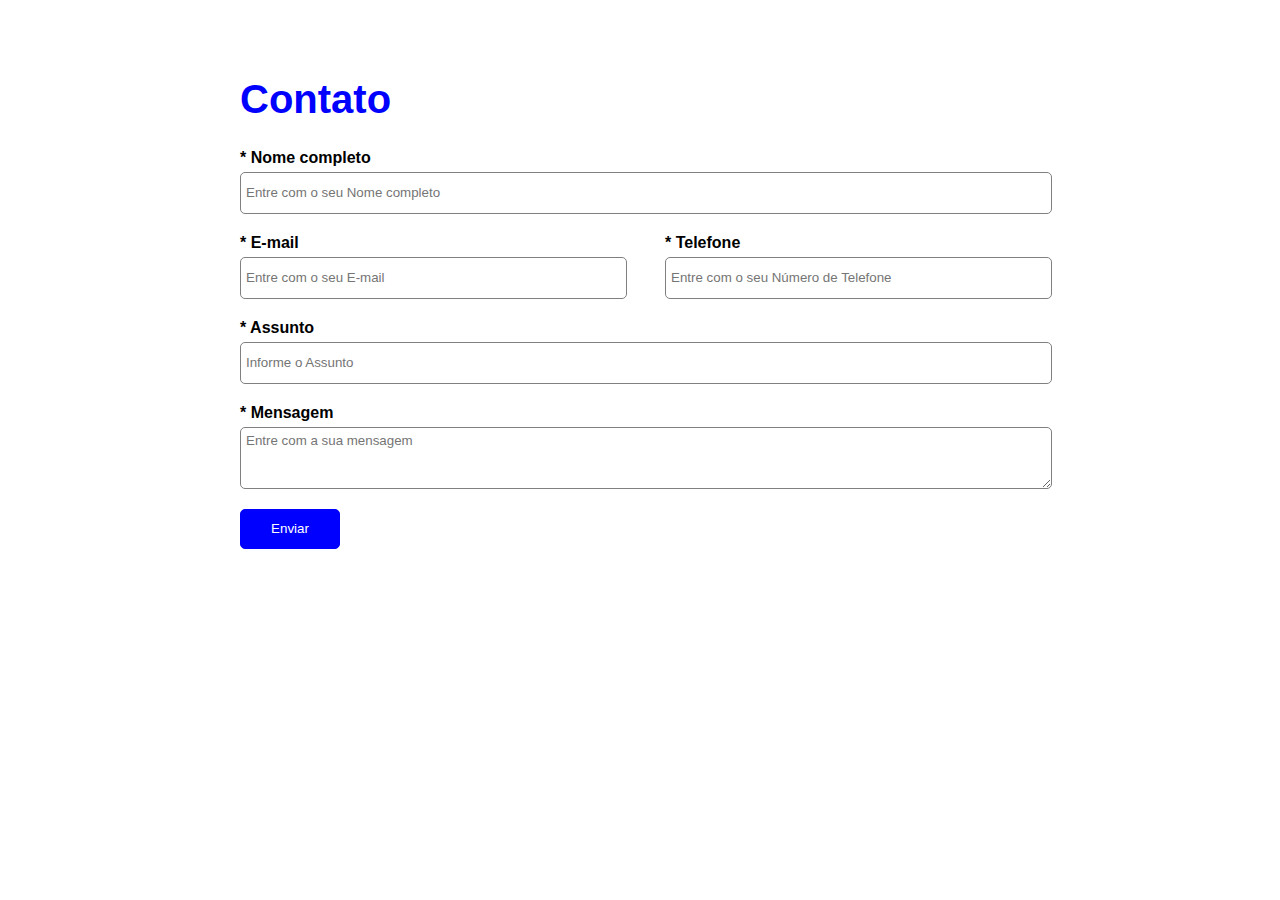
<file: Unidade_01/Secao_03/index.html>
<!DOCTYPE html>
<html>
    <head>
        <!--Meta dados-->
        <meta charset="UTF-8">
        <meta http-equiv="X-UA-Compatible" content="IE=EmulateIE8" />
        
        <!--Title-->
        <title>Formulário de contato</title>

        <link rel="stylesheet" href="assets/css/style.css">
    </head>
    <body>
        <div class="container">
            <div class="wrapper-title">
                <div class="main-title">
                    <h1>Contato</h1>
                </div>  
            </div>
            <form>
                <div class="wrapper-form">
                    <div class="wrapper-form-el">
                        <label class="label lb_nome" for="nome">* Nome completo</label>
                        <input type="text" class="nome text-box" placeholder="Entre com o seu Nome completo">
                    </div>
    
                    <div class="wrapper-form-tel-eml">
                        <div class="wrapper-form-el">
                            <label class="label lb_email" for="email">* E-mail</label>
                            <input type="text" class="email text-box " placeholder="Entre com o seu E-mail">
                        </div>
                        
                        <div class="wrapper-form-el">
                            <label class="label lb_telefone" for="telefone">* Telefone</label>
                        <input type="text" class="telefone text-box" placeholder="Entre com o seu Número de Telefone">
                        </div>
                        
                    </div>
    
                    <div class="wrapper-form-el">
                        <label class="label lb_assunto" for="assunto">* Assunto</label>
                        <input type="text" class="assunto text-box" placeholder="Informe o Assunto">
                    </div>
    
                    <div class="wrapper-form-el">
                        <label class="label lb_mensagem" for="mensagem">* Mensagem</label>
                        <textarea class="mensagem text-area" placeholder="Entre com a sua mensagem"></textarea>
                    </div>
                    
                    <div class="wrapper-form-el">
                        <input rows="10" type="submit" class="button-enviar" value="Enviar">
                    </div>
                    
                </form>
                </div>
                
            
        </div>
    </body>
</html>
</file>
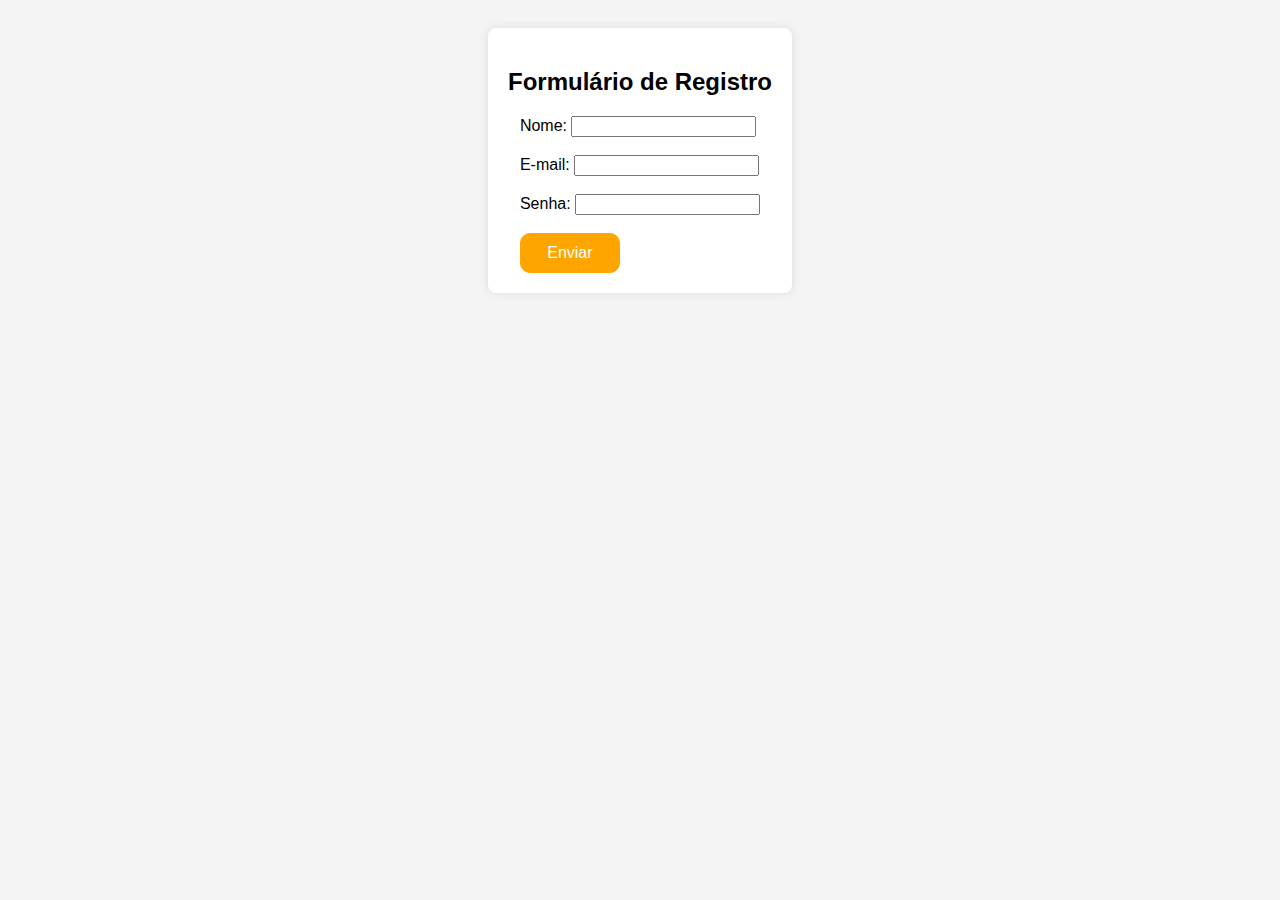
<file: Unidade_03/Secao_01/index.html>
<!DOCTYPE html>
<html>
    <head>
        <meta charset="UTF-8"> 
        <meta http-equiv="X-UA-Compatible" content="IE=EmulateIE8" />
        <title>Formulário com Validação em JavaScript</title>

        <link rel="stylesheet" href="assets/css/style.css">
    </head>
    <body>
        <div class="container">
            <h2>Formulário de Registro</h2>
            <form id="registrationForm" prevent onsubmit="return validateForm()">
                <label for="name">Nome:</label>
                <input type="text" id="name" name="name"><br><br>

                <label for="email">E-mail:</label>
                <input type="text" id="email" name="email"><br><br>

                <label for="password">Senha:</label>
                <input type="text" id="password" name="password"><br><br>

                <button type="submit" class="botao">Enviar</button>
                <p class="error" id="error-message"></p>
                
            </form>

        </div>
        <script src="assets/js/script.js"></script>
    </body>
</html>
</file>
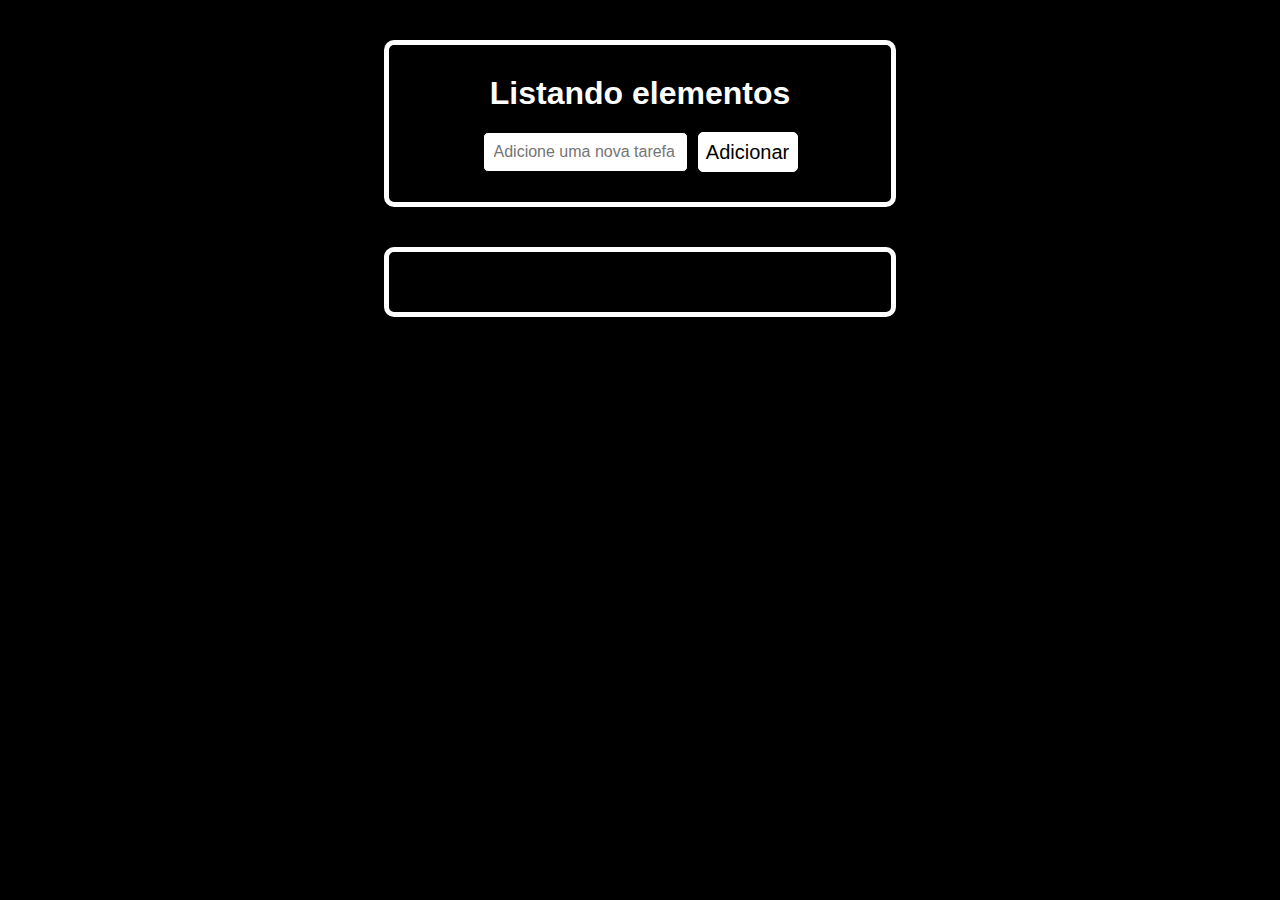
<file: Unidade_03/Secao_02/index.html>
<!DOCTYPE html>
<html>
    <head>
        <meta charset="UTF-8"> 
        <meta http-equiv="X-UA-Compatible" content="IE=EmulateIE8" />
        <title>Lista JavaScript</title>

        <link rel="stylesheet" href="assets/css/style.css">
        <script src="assets/js/script.js"></script>
    </head>
    <body>
        <div class="container">
            <div class="card">
                <h1>Listando elementos</h1>
                <div class="wrapper-inputs">
                    <input class="add-text-area" placeholder="Adicione uma nova tarefa">
                    <button class="add-button" onclick="addTask()">Adicionar</button>
                </div>
            </div>
            <div class="card">
                <ul class="task-list"></ul>
            </div>
        </div>
    </body>
</html>
</file>
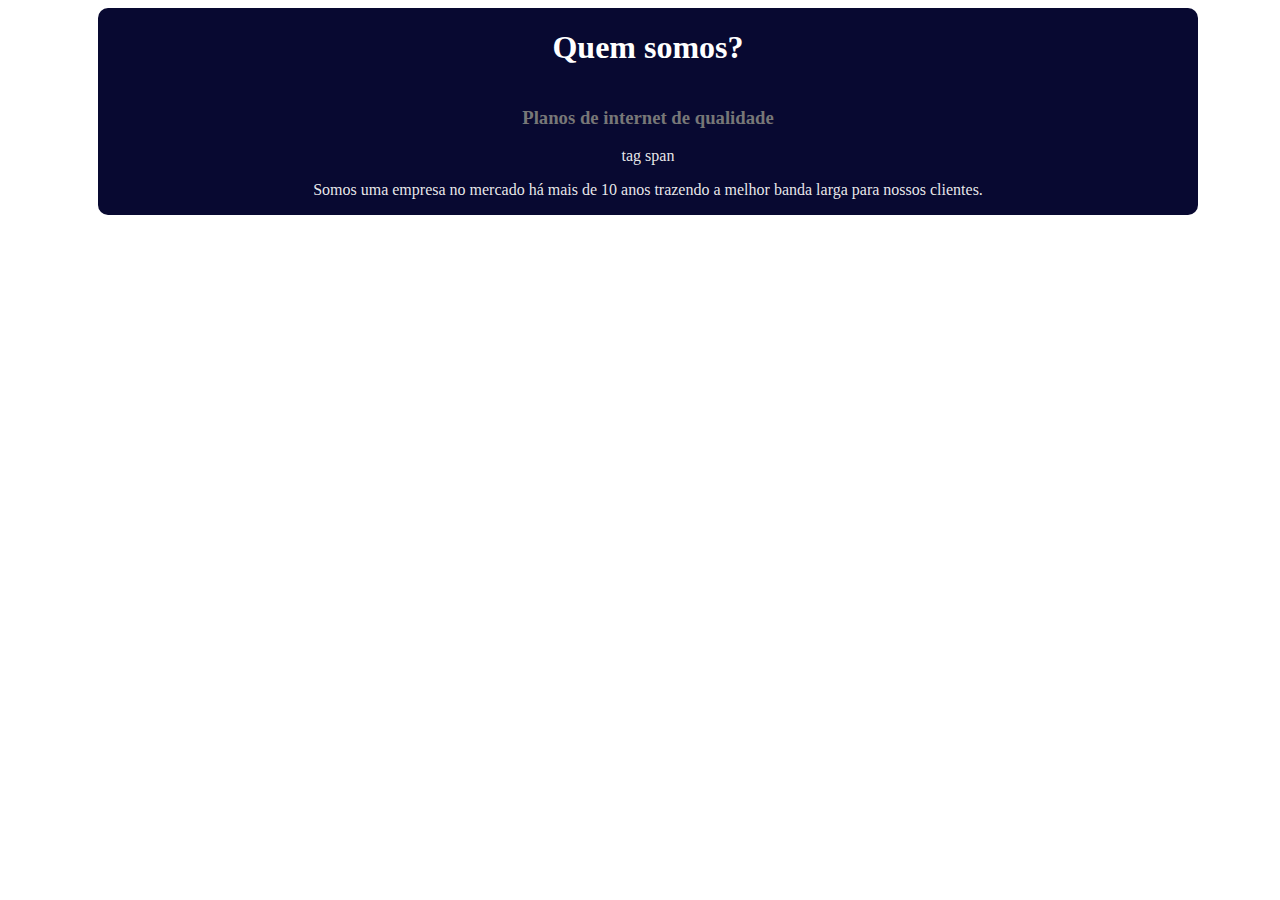
<file: Unidade_02/Secao_01/arquivo/index.html>
<!DOCTYPE html>
<html>
    <head>
        <!--Meta dados-->
        <meta charset="UTF-8">
        <meta http-equiv="X-UA-Compatible" content="IE=EmulateIE8" />
        
        <!--Title-->
        <title>Plano de Internet</title>

        <link rel="stylesheet" href="assets/css/style.css">
    </head>
    <body>
        <div class="container">
            <div class="wrapper-title">
                <h1 class="main-title">Quem somos?</h1>
            </div>
            
            <h3 class="sub-title">Planos de internet de qualidade</h3>
            <span class="span">tag span</span>
            <p class="text-one">Somos uma empresa no mercado há mais de 10 anos trazendo a melhor banda larga para nossos clientes.</p>
        </div>
        
    </body>
</html>
</file>
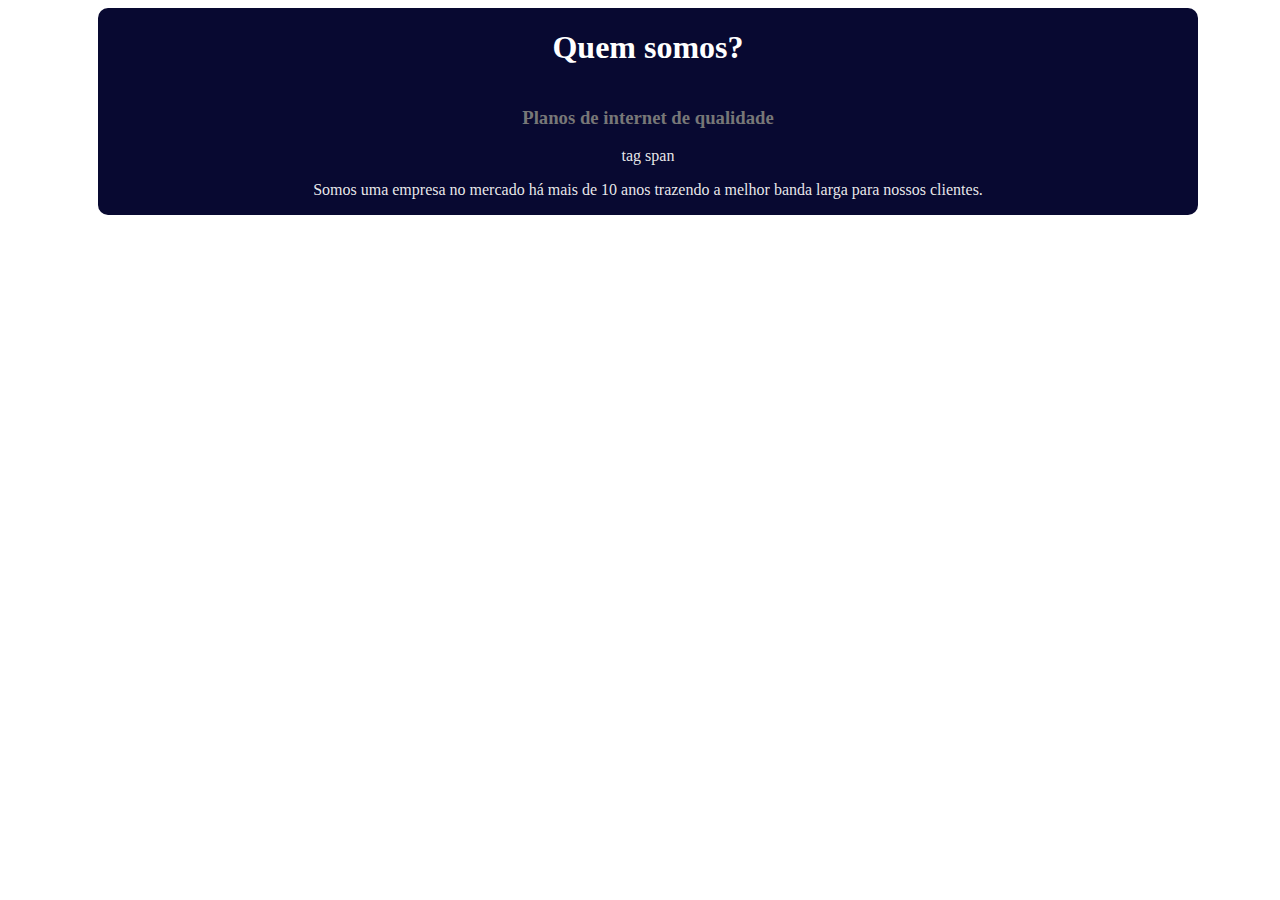
<file: Unidade_02/Secao_01/style/index.html>
<!DOCTYPE html>
<html>
    <head>
        <!--Meta dados-->
        <meta charset="UTF-8">
        <meta http-equiv="X-UA-Compatible" content="IE=EmulateIE8" />
        
        <!--Title-->
        <title>Plano de Internet</title>

        <style>
            /* Arquivo estilo.css */
            *
            {
                box-sizing: border-box;
                font-family: "Roboto";
            }

            body
            {
                display: flex;
                justify-content: center;
                color:#333;
                font-size:16px;
                width: 100vw;
                height: auto;
            }

            .container
            {
                width: 1100px;
                background-color: #080931;
                display: flex;
                flex-direction: column;
                align-items: center;
                justify-content: center;
                border-radius: 10px;
            }

            @keyframes text-animation {
            
                100% {
                letter-spacing: 2px;
                }
            }

            .wrapper-title
            {
                animation: text-animation 3s ease-in-out infinite alternate;
            }

            .main-title
            {	
                color: #ffff; 
            }

            .span
            {
                color: #f5f5f5f5;
            }

            .sub-title
            {	
                color: #777; 
            }

            .text-one
            {
                color: #f5f5f5f5;
            }
        </style>
    </head>
    <body>
        <div class="container">
            <div class="wrapper-title">
                <h1 class="main-title">Quem somos?</h1>
            </div>
            
            <h3 class="sub-title">Planos de internet de qualidade</h3>
            <span class="span">tag span</span>
            <p class="text-one">Somos uma empresa no mercado há mais de 10 anos trazendo a melhor banda larga para nossos clientes.</p>
        </div>
    </body>
</html>
</file>
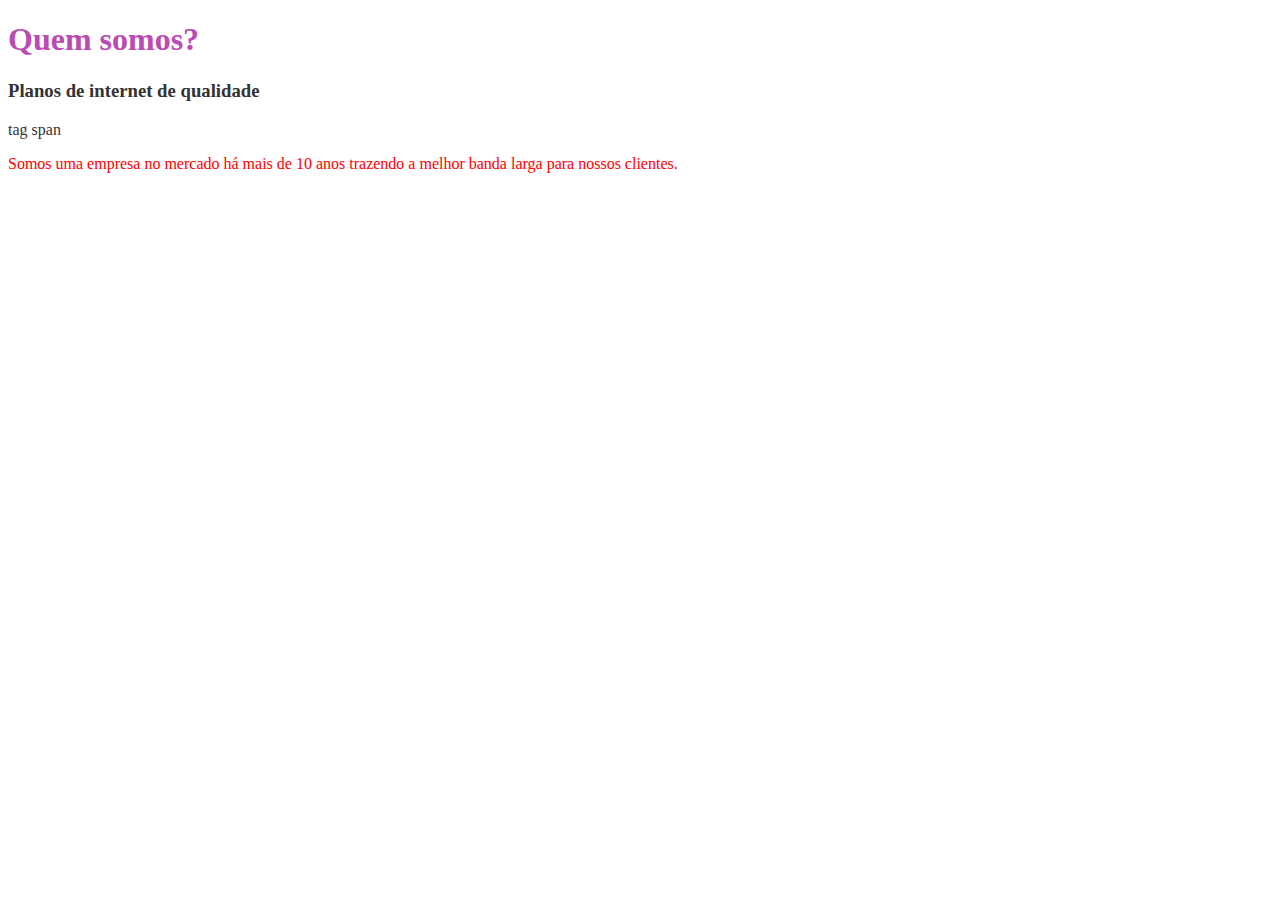
<file: Unidade_02/Secao_01/tag/index.html>
<!DOCTYPE html>
<html>
    <head>
        <!--Meta dados-->
        <meta charset="UTF-8">
        <meta http-equiv="X-UA-Compatible" content="IE=EmulateIE8" />
        
        <!--Title-->
        <title>Plano de Internet</title>
<!--
        /* Arquivo estilo.css */
        body
        {
            font-family: "Roboto";
            color:#333;
            font-size:16px;
        }
    
        .main-title
        {	
            color: #blue; 
        }

        .sub-title
        {	
            color: #777;
        }
-->
    </head>
    <body style="font-family: 'Roboto'; color:#333; font-size:16px;">
        <h1 style=" color: #bb4bb4;" >Quem somos?</h1>
        <h3 class="sub-title">Planos de internet de qualidade</h3>
        <span class="span">tag span</span>
        <p style="color: red">Somos uma empresa no mercado há mais de 10 anos trazendo a melhor banda larga para nossos clientes.</p>
    </body>
</html>
</file>
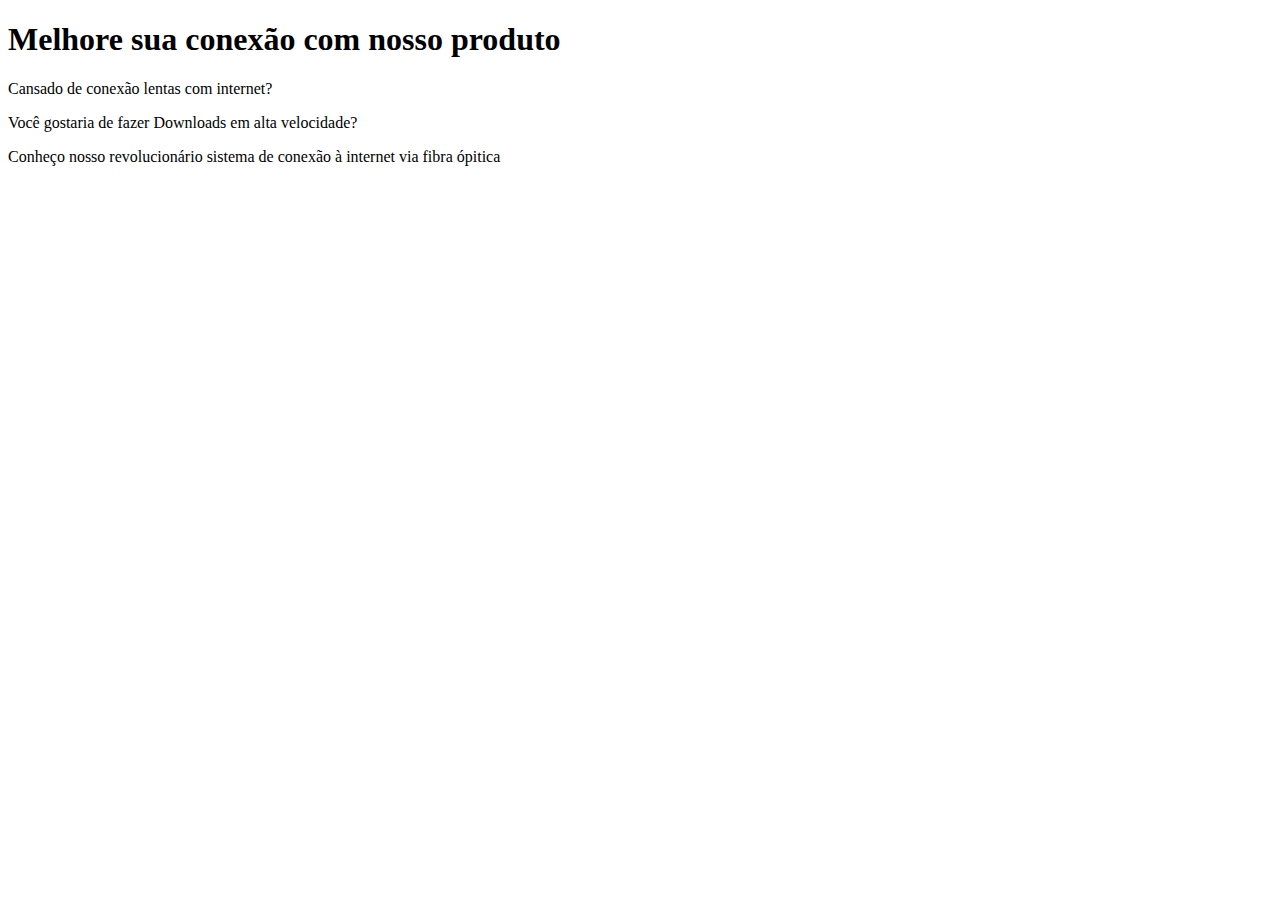
<file: Unidade_01/Secao_01/codigo_1_1.html>
<!DOCTYPE html>
<html lang="pt-BR">
    <head>
        <meta charset="UTF-8">
        <meta http-equiv="X-UA-Compatible" content="IE=EmulateIE8" />
        <title>Melhore sua conexão com nosso produto</title>
    </head>
    <body>
        <h1>Melhore sua conexão com nosso produto</h1>
        <p>Cansado de conexão lentas com internet?</p>
        <p>Você gostaria de fazer Downloads em alta velocidade?</p>
        <p>Conheço nosso revolucionário sistema de conexão à internet via fibra ópitica </p>
    </body>
</html>
</file>
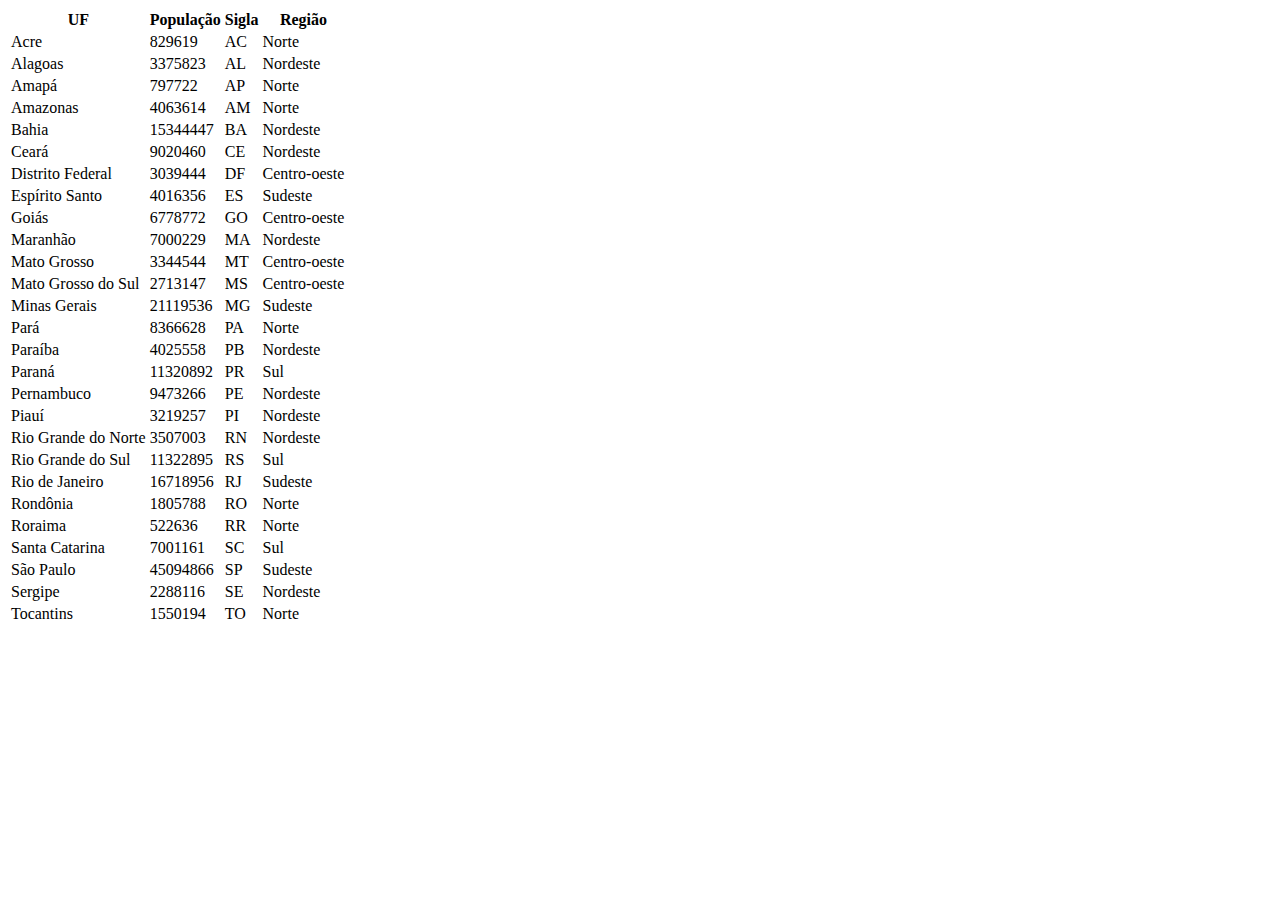
<file: Unidade_02/Secao_03/simple_tables.html>
<!DOCTYPE html>
<html>
    <head>
        <link href="https://cdn.datatables.net/1.10.22/css/jquery.dataTables.min.css"  rel="stylesheet">
    </head>
    <body>
        <table id="states_table">
            <thead>
             <tr>
                <th>UF</th>
                <th>População</th>
                <th>Sigla</th>
                <th>Região</th>
             </tr>
            </thead>
            <tbody>
             <tr>
                <td>Acre</td>
                <td>829619</td>
                <td>AC</td>
                <td>Norte</td>
             </tr>
             <tr>
                <td>Alagoas</td>
                <td>3375823</td>
                <td>AL</td>
                <td>Nordeste</td>
             </tr>
             <tr>
                <td>Amapá</td>
                <td>797722</td>
                <td>AP</td>
                <td>Norte</td>
             </tr>
             <tr>
                <td>Amazonas</td>
                <td>4063614</td>
                <td>AM</td>
                <td>Norte</td>
             </tr>
             <tr>
                <td>Bahia</td>
                <td>15344447</td>
                <td>BA</td>
                <td>Nordeste</td>
             </tr>
             <tr>
                <td>Ceará</td>
                <td>9020460</td>
                <td>CE</td>
                <td>Nordeste</td>
             </tr>
             <tr>
              <td>Distrito Federal</td>
              <td>3039444</td>
              <td>DF</td>
              <td>Centro-oeste</td>
             </tr>
             <tr>
              <td>Espírito Santo</td>
              <td>4016356</td>
              <td>ES</td>
              <td>Sudeste</td>
             </tr>
             <tr>
              <td>Goiás</td>
              <td>6778772</td>
              <td>GO</td>
              <td>Centro-oeste</td>
             </tr>
             <tr>
              <td>Maranhão</td>
              <td>7000229</td>
              <td>MA</td>
              <td>Nordeste</td>
             </tr>
             <tr>
              <td>Mato Grosso</td>
              <td>3344544</td>
              <td>MT</td>
              <td>Centro-oeste</td>
             </tr>
             <tr>
              <td>Mato Grosso do Sul</td>
              <td>2713147</td>
              <td>MS</td>
              <td>Centro-oeste</td>
             </tr>
             <tr>
              <td>Minas Gerais</td>
              <td>21119536</td>
              <td>MG</td>
              <td>Sudeste</td>
             </tr>
             <tr>
              <td>Pará</td>
              <td>8366628</td>
              <td>PA</td>
              <td>Norte</td>
             </tr>
             <tr>
              <td>Paraíba</td>
              <td>4025558</td>
              <td>PB</td>
              <td>Nordeste</td>
             </tr>
             <tr>
              <td>Paraná</td>
              <td>11320892</td>
              <td>PR</td>
              <td>Sul</td>
             </tr>
             <tr>
              <td>Pernambuco</td>
              <td>9473266</td>
              <td>PE</td>
              <td>Nordeste</td>
             </tr>
             <tr>
              <td>Piauí</td>
              <td>3219257</td>
              <td>PI</td>
              <td>Nordeste</td>
             </tr>
             <tr>
              <td>Rio Grande do Norte</td>
              <td>3507003</td>
              <td>RN</td>
              <td>Nordeste</td>
             </tr>
             <tr>
              <td>Rio Grande do Sul</td>
              <td>11322895</td>
              <td>RS</td>
              <td>Sul</td>
             </tr>
             <tr>
              <td>Rio de Janeiro</td>
              <td>16718956</td>
              <td>RJ</td>
              <td>Sudeste</td>
             </tr>
             <tr>
              <td>Rondônia</td>
              <td>1805788</td>
              <td>RO</td>
              <td>Norte</td>
             </tr>
             <tr>
              <td>Roraima</td>
              <td>522636</td>
              <td>RR</td>
              <td>Norte</td>
             </tr>
             <tr>
              <td>Santa Catarina</td>
              <td>7001161</td>
              <td>SC</td>
              <td>Sul</td>
             </tr>
             <tr>
              <td>São Paulo</td>
              <td>45094866</td>
              <td>SP</td>
              <td>Sudeste</td>
             </tr>
             <tr>
              <td>Sergipe</td>
              <td>2288116</td>
              <td>SE</td>
              <td>Nordeste</td>
             </tr>
             <tr>
              <td>Tocantins</td>
              <td>1550194</td>
              <td>TO</td>
              <td>Norte</td>
             </tr>
           </tbody>
          </table>  
        
    </body>

    <footer>
        <script src="https://code.jquery.com/jquery-3.5.1.min.js"></script>
        <script src="https://cdn.datatables.net/1.10.22/js/jquery.dataTables.min.js"></script>


        <script>
            $(document) .ready( function(){

                $('#states_table') .DataTable();

            } );
        </script>
    </footer>
    

</html>
</file>
<file: Unidade_01/Secao_03/assets/css/style.css>
*
{
    font-family: Arial, Helvetica, sans-serif;
}

body
{
    max-width: 100vw;
    height: auto;
    box-sizing: border-box;
    -moz-box-sizing: border-box;
    overflow-x: hidden;
}
.container
{
    display: flex;
    flex-direction: column;
    justify-content: center;
    align-items: center;
    margin: 50px 0px 50px 0px;
    width: 100%;
    height: auto;
    box-sizing: border-box;
    -moz-box-sizing: border-box;
}

.wrapper-form
{
    display: flex;
    flex-direction: column;
    width: 800px;
    height: auto;
    gap: 20px;
}

.wrapper-title
{
    width: 800px;
    display: flex;
    flex-direction: row;
    justify-content: start;
}

.main-title
{
    color: blue;
    font-size:20px;
}

.wrapper-form-el
{
    width: 100%;
    display: flex;
    flex-direction: column;
    gap: 5px;
}

.wrapper-form-tel-eml
{

    display: flex;
    flex-direction: row;
    gap: 50px;
}

.label
{
    color: #000;
    font-weight: 600;
}

.text-box
{
    width: 100%;
    height: 30px;
    border: 1px solid gray;
    border-radius: 5px;
    padding: 5px;
}

.text-area
{
    height: 50px;
    width: 100%;
    border-radius: 5px;
    border: 1px solid gray;
    border-radius: 5px;
    padding: 5px;
}

input[type=submit]
{
    width: 100px;
    height: 40px;
    border-radius: 5px;
    border: 1px solid blue;
    background-color: blue;
    color: #fff;
    transition: 0.25s;
    cursor: pointer;
}

input[type=submit]:hover
{
    color: blue;
    background-color: #fff;
}
</file>
<file: Unidade_03/Secao_01/assets/css/style.css>
body
{
    font-family: Arial, Helvetica, sans-serif;
    background-color: #f4f4f4;
    display: flex;
    justify-content: center;
}
.container 
{
    display: flex;
    justify-content: center;
    align-items: center;
    flex-direction: column;
    background-color: #ffffff;
    max-width: 400px;
    margin-top: 20px;
    padding: 20px;
    border-radius: 8px;
    box-shadow: 0 0 10px rgb(0, 0, 0, 0.1);
}

.botao 
{
    width: 100px;
    height: 40px;
    background-color: orange;
    color: #ffffff;
    font-size: 16px;
    border-radius: 10px;
    border: 1px solid orange;
    transition: 0.3s;
    cursor: pointer;
}

.botao:hover
{
    color: orange;
    background-color: #ffffff;
}

.error
{
    color: red;
    font-size: 14px;
    display: none;
}
</file>
<file: Unidade_03/Secao_02/assets/css/style.css>
*
{
    margin: 0;
    box-sizing: border-box;
    font-family: Arial, Helvetica, sans-serif;
}
ul,li
{
    color: #ffffff;
}
h1
{
    color: #ffffff;
}
body
{
    width: 100vw;
    height: 100vh;
    background: black;
}

.container
{
    display: flex;
    flex-direction: column;
    align-items: center;
}
.card
{
    display: flex;
    flex-direction: column;
    align-items: center;
    margin-top: 40px;
    padding: 30px;
    width: 40%;
    height: auto;
    border: 5px solid #ffffff;
    border-radius: 10px;
}
.wrapper-inputs
{
    margin-top: 20px;
    display: flex;
    gap: 10px;
}
.add-text-area
{
    background: #ffffff;
    border: 1px solid #000000;
    border-radius: 5px;
    width: 205px;
    height: 40px;
    font-size: 16px;
    padding: 10px;
}

.add-button
{
    background: #ffffff;
    border: 1px solid #ffffff;
    border-radius: 5px;
    width: 100px;
    height: 40px;
    font-size: 20px;
}
</file>
<file: Unidade_02/Secao_01/arquivo/assets/css/style.css>
/* Arquivo estilo.css */
*
{
	box-sizing: border-box;
	font-family: "Roboto";
}

body
{
	display: flex;
	justify-content: center;
	color:#333;
	font-size:16px;
	width: 100vw;
	height: auto;
}

.container
{
	width: 1100px;
	background-color: #080931;
	display: flex;
	flex-direction: column;
	align-items: center;
	justify-content: center;
	border-radius: 10px;
}

@keyframes text-animation {
  
    100% {
      letter-spacing: 2px;
    }
  }

.wrapper-title
{
	animation: text-animation 3s ease-in-out infinite alternate;
}

.main-title
{	
    color: #ffff; 
}

.span
{
	color: #f5f5f5f5;
}

.sub-title
{	
    color: #777; 
}

.text-one
{
	color: #f5f5f5f5;
}
</file>
